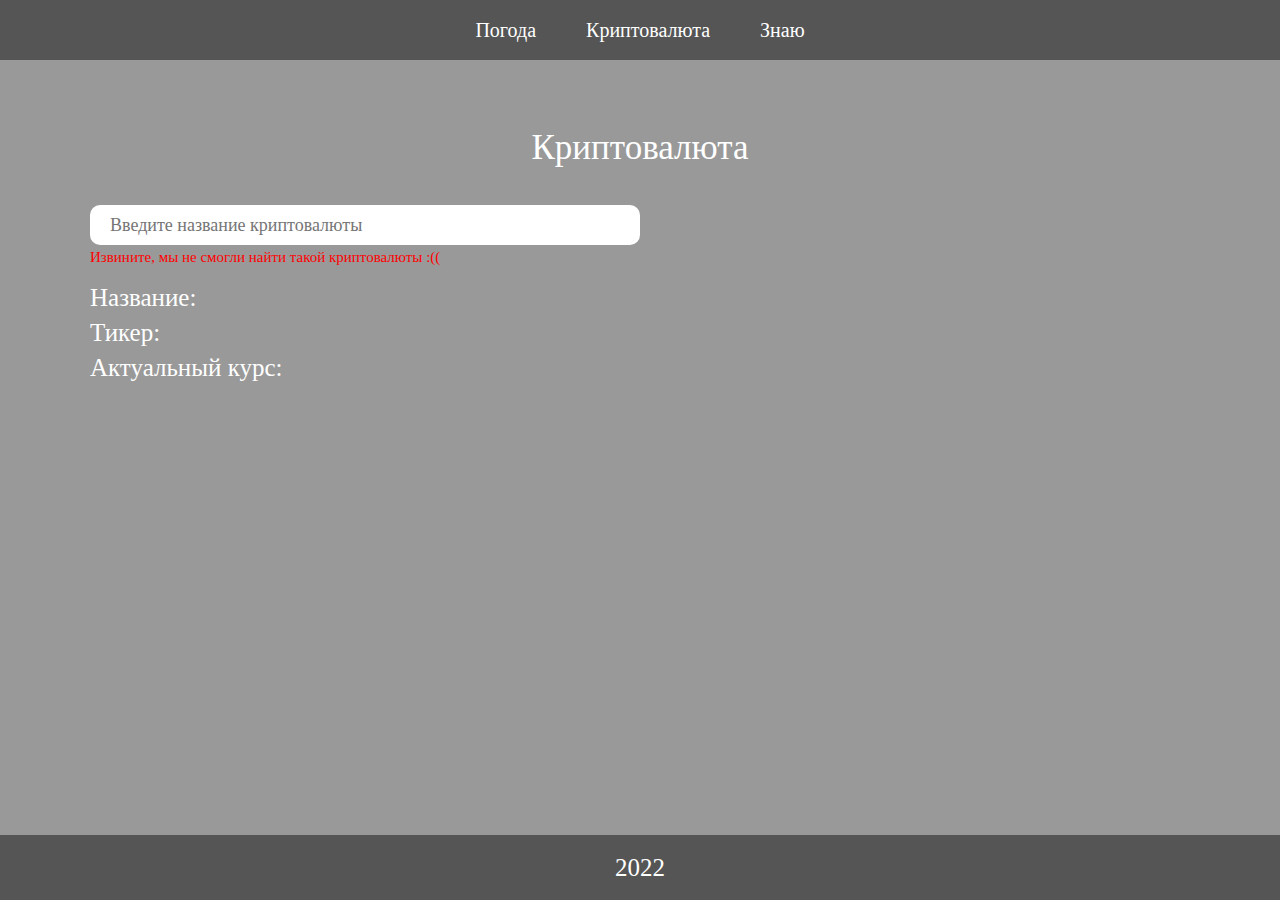
<file: crypto.html>
<!DOCTYPE html>
<html lang="ru">

<head>
  <title>Криптовалюта</title>
  <meta charset="UTF-8">
  <meta name="format-detection" content="telephone=no">
  <link rel="stylesheet" href="css/style.min.css?_v=20220314163849">
  <!-- <link rel="shortcut icon" href="img/favicon.ico"> -->
  <meta name="robots" content="noindex, nofollow">
  <meta name="viewport" content="width=device-width, initial-scale=1.0">
</head>

<body>

  <div class="wrapper">
    <header class="header">
      <div class="header__container">
        <div class="header__menu menu">
          <nav class="menu__body">
            <ul class="menu__list">
              <li class="menu__item">
                <a href="weather.html" class="menu__link">Погода</a>
              </li>
              <li class="menu__item">
                <a href="crypto.html" class="menu__link">Криптовалюта</a>
              </li>
              <li class="menu__item">
                <a href="know.html" class="menu__link">Знаю</a>
              </li>
            </ul>
          </nav>
        </div>
      </div>
    </header>
    <main class="page">
      <section class="crypto">
        <div class="crypto__container">
          <h1 class="crypto__title">Криптовалюта</h1>
          <form action="#" class="crypto__form">
            <div class="crypto__row">
              <input autocomplete="off" type="text" name="form[]" data-error="Ошибка" placeholder='Введите название криптовалюты' class="crypto__input input">
              <button class="crypto__button btn hold">Показать</button>
              <span class="crypto__error"></span>
            </div>
          </form>
          <div class="crypto__label"></div>
          <ul class="crypto__list">
            <li class="crypto__item item-crypto item-crypto_name">
              <h2 class="item-crypto__subtitle">Название:</h2>
              <p class="item-crypto__descr"></p>
            </li>
            <li class="crypto__item item-crypto item-crypto_ticker">
              <h2 class="item-crypto__subtitle">Тикер:</h2>
              <p class="item-crypto__descr"></p>
            </li>
            <li class="crypto__item item-crypto item-crypto_price">
              <h2 class="item-crypto__subtitle">Актуальный курс:</h2>
              <p class="item-crypto__descr"></p>
            </li>
          </ul>
        </div>
      </section>
    </main>
    <footer class="footer">
      <div class="footer__container">
        <p class="footer__year">2022</p>
      </div>
    </footer>
  </div>

  <!-- <script src="https://api-maps.yandex.ru/2.1/?apikey=51092280-e018-4241-bc97-180570de25d4&lang=ru_RU&_v=20220314163849"></script> -->
  <script src="js/app.min.js?_v=20220314163849"></script>

</body>

</html>
</file>
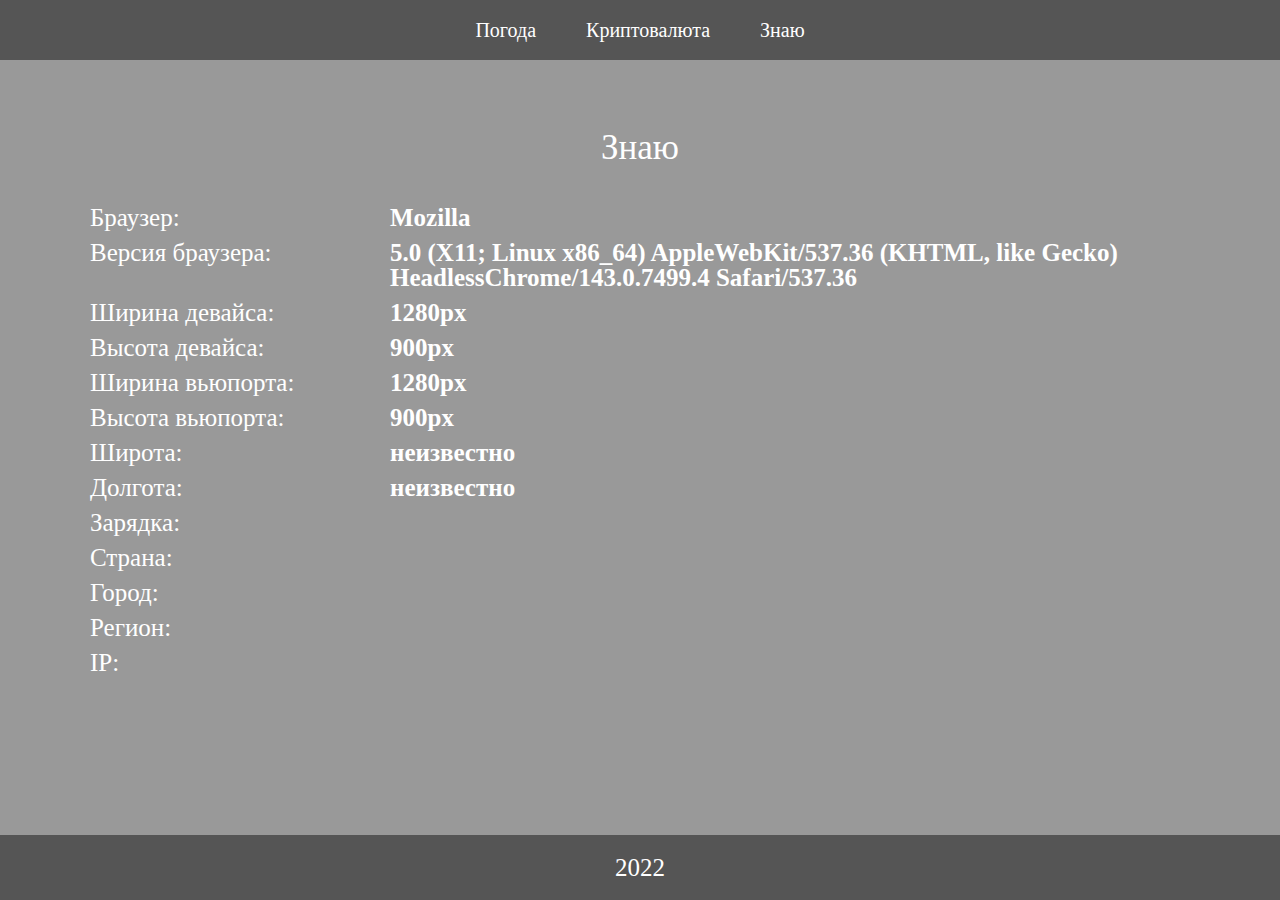
<file: know.html>
<!DOCTYPE html>
<html lang="ru">

<head>
  <title>Знаю</title>
  <meta charset="UTF-8">
  <meta name="format-detection" content="telephone=no">
  <link rel="stylesheet" href="css/style.min.css?_v=20220314163849">
  <!-- <link rel="shortcut icon" href="img/favicon.ico"> -->
  <meta name="robots" content="noindex, nofollow">
  <meta name="viewport" content="width=device-width, initial-scale=1.0">
</head>

<body>

  <div class="wrapper">
    <header class="header">
      <div class="header__container">
        <div class="header__menu menu">
          <nav class="menu__body">
            <ul class="menu__list">
              <li class="menu__item">
                <a href="weather.html" class="menu__link">Погода</a>
              </li>
              <li class="menu__item">
                <a href="crypto.html" class="menu__link">Криптовалюта</a>
              </li>
              <li class="menu__item">
                <a href="know.html" class="menu__link">Знаю</a>
              </li>
            </ul>
          </nav>
        </div>
      </div>
    </header>
    <main class="page">
      <section class="know">
        <div class="know__container">
          <h1 class="know__title">Знаю</h1>
          <ul class="know__list">
            <li class="know__item item-know item-know_browser-name">
              <h2 class="item-know__subtitle">Браузер:</h2>
              <p class="item-know__descr"></p>
            </li>
            <li class="know__item item-know item-know_browser-ver">
              <h2 class="item-know__subtitle">Версия браузера:</h2>
              <p class="item-know__descr"></p>
            </li>
            <li class="know__item item-know item-know_width-dev">
              <h2 class="item-know__subtitle">Ширина девайса:</h2>
              <p class="item-know__descr"></p>
            </li>
            <li class="know__item item-know item-know_height-dev">
              <h2 class="item-know__subtitle">Высота девайса:</h2>
              <p class="item-know__descr"></p>
            </li>
            <li class="know__item item-know item-know_width-vue">
              <h2 class="item-know__subtitle">Ширина вьюпорта:</h2>
              <p class="item-know__descr"></p>
            </li>
            <li class="know__item item-know item-know_height-vue">
              <h2 class="item-know__subtitle">Высота вьюпорта:</h2>
              <p class="item-know__descr"></p>
            </li>
            <li class="know__item item-know item-know_coord-1">
              <h2 class="item-know__subtitle">Широта:</h2>
              <p class="item-know__descr">неизвестно</p>
            </li>
            <li class="know__item item-know item-know_coord-2">
              <h2 class="item-know__subtitle">Долгота:</h2>
              <p class="item-know__descr">неизвестно</p>
            </li>
            <li class="know__item item-know item-know_battery">
              <h2 class="item-know__subtitle">Зарядка:</h2>
              <p class="item-know__descr"></p>
            </li>
            <li class="know__item item-know item-know_ip-country">
              <h2 class="item-know__subtitle">Страна:</h2>
              <p class="item-know__descr"></p>
            </li>
            <li class="know__item item-know item-know_ip-city">
              <h2 class="item-know__subtitle">Город:</h2>
              <p class="item-know__descr"></p>
            </li>
            <li class="know__item item-know item-know_ip-stateProv">
              <h2 class="item-know__subtitle">Регион:</h2>
              <p class="item-know__descr"></p>
            </li>
            <li class="know__item item-know item-know_ip">
              <h2 class="item-know__subtitle">IP:</h2>
              <p class="item-know__descr"></p>
            </li>
          </ul>
        </div>
      </section>
    </main>
    <footer class="footer">
      <div class="footer__container">
        <p class="footer__year">2022</p>
      </div>
    </footer>
  </div>

  <!-- <script src="https://api-maps.yandex.ru/2.1/?apikey=51092280-e018-4241-bc97-180570de25d4&lang=ru_RU&_v=20220314163849"></script> -->
  <script src="js/app.min.js?_v=20220314163849"></script>

</body>

</html>
</file>
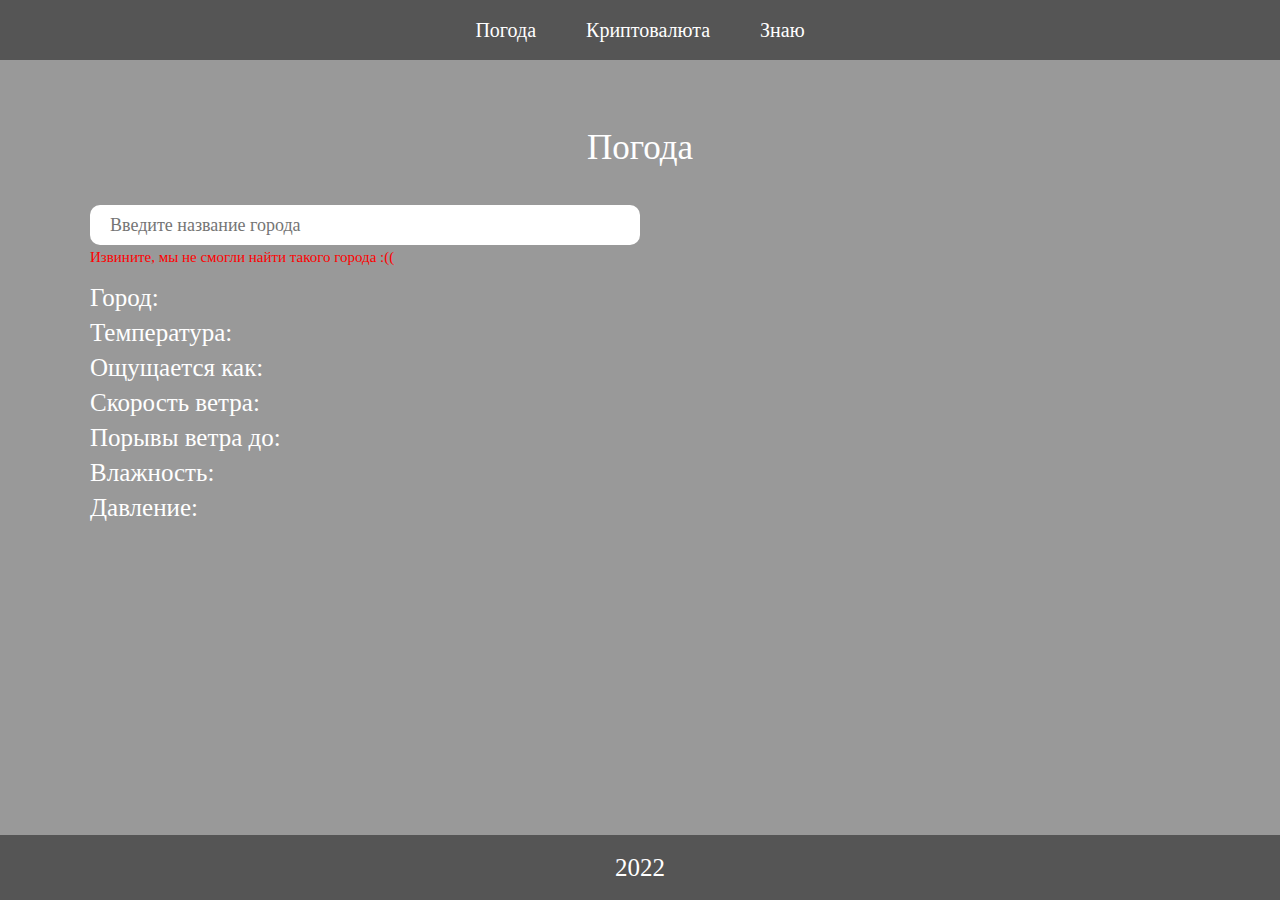
<file: weather.html>
<!DOCTYPE html>
<html lang="ru">

<head>
  <title>Погода</title>
  <meta charset="UTF-8">
  <meta name="format-detection" content="telephone=no">
  <link rel="stylesheet" href="css/style.min.css?_v=20220314163849">
  <!-- <link rel="shortcut icon" href="img/favicon.ico"> -->
  <meta name="robots" content="noindex, nofollow">
  <meta name="viewport" content="width=device-width, initial-scale=1.0">
</head>

<body>

  <div class="wrapper">
    <header class="header">
      <div class="header__container">
        <div class="header__menu menu">
          <nav class="menu__body">
            <ul class="menu__list">
              <li class="menu__item">
                <a href="weather.html" class="menu__link">Погода</a>
              </li>
              <li class="menu__item">
                <a href="crypto.html" class="menu__link">Криптовалюта</a>
              </li>
              <li class="menu__item">
                <a href="know.html" class="menu__link">Знаю</a>
              </li>
            </ul>
          </nav>
        </div>
      </div>
    </header>
    <main class="page">

      <section class="weather">
        <div class="weather__container">
          <h1 class="weather__title">Погода</h1>
          <form action="#" class="weather__form">
            <div class="weather__row">
              <input autocomplete="off" type="text" name="form[]" data-error="Ошибка" placeholder="Введите название города" class="weather__input input">
              <button class="weather__button btn hold">Показать</button>
              <span class="weather__error"></span>
            </div>
          </form>
          <div class="weather__label"></div>
          <ul class="weather__list">
            <li class="weather__item item-weather item-weather_city">
              <h2 class="item-weather__subtitle">Город:</h2>
              <p class="item-weather__descr"></p>
            </li>
            <li class="weather__item item-weather item-weather_temp">
              <h2 class="item-weather__subtitle">Температура:</h2>
              <p class="item-weather__descr"></p>
            </li>
            <li class="weather__item item-weather item-weather_feel">
              <h2 class="item-weather__subtitle">Ощущается как:</h2>
              <p class="item-weather__descr"></p>
            </li>
            <li class="weather__item item-weather item-weather_speed">
              <h2 class="item-weather__subtitle">Скорость ветра:</h2>
              <p class="item-weather__descr"></p>
            </li>
            <li class="weather__item item-weather item-weather_max-speed">
              <h2 class="item-weather__subtitle">Порывы ветра до:</h2>
              <p class="item-weather__descr"></p>
            </li>
            <li class="weather__item item-weather item-weather_humidity">
              <h2 class="item-weather__subtitle">Влажность:</h2>
              <p class="item-weather__descr"></p>
            </li>
            <li class="weather__item item-weather item-weather_pressure">
              <h2 class="item-weather__subtitle">Давление:</h2>
              <p class="item-weather__descr"></p>
            </li>
          </ul>
        </div>
      </section>

    </main>
    <footer class="footer">
      <div class="footer__container">
        <p class="footer__year">2022</p>
      </div>
    </footer>
  </div>

  <!-- <script src="https://api-maps.yandex.ru/2.1/?apikey=51092280-e018-4241-bc97-180570de25d4&lang=ru_RU&_v=20220314163849"></script> -->
  <script src="js/app.min.js?_v=20220314163849"></script>

</body>

</html>
</file>
<file: css/style.min.css>
*{padding:0;margin:0;border:0}*,:after,:before{-webkit-box-sizing:border-box;box-sizing:border-box}body,html{height:100%;min-width:320px}body{color:#000;line-height:1;font-family:Montserrat;font-size:1.25rem;-ms-text-size-adjust:100%;-moz-text-size-adjust:100%;-webkit-text-size-adjust:100%;-webkit-font-smoothing:antialiased;-moz-osx-font-smoothing:grayscale}button,input,textarea{font-family:Montserrat;font-size:inherit}button{cursor:pointer;color:inherit;background-color:inherit}a{color:inherit}a:link,a:visited{text-decoration:none}a:hover{text-decoration:none}ul li{list-style:none}img{vertical-align:top}h1,h2,h3,h4,h5,h6{font-weight:inherit;font-size:inherit}address{font-style:normal}.lock body{overflow:hidden;-ms-touch-action:none;touch-action:none}.wrapper{min-height:100%;display:-webkit-box;display:-ms-flexbox;display:flex;-webkit-box-orient:vertical;-webkit-box-direction:normal;-ms-flex-direction:column;flex-direction:column;overflow:hidden;background:#999}.wrapper>main{-webkit-box-flex:1;-ms-flex:1 1 auto;flex:1 1 auto}.wrapper>*{min-width:0}[class*=__container]{max-width:68.75rem;-webkit-box-sizing:content-box;box-sizing:content-box;margin:0 auto;padding:0 .9375rem}.header{background:#555;color:#fff;display:-webkit-box;display:-ms-flexbox;display:flex;-webkit-box-align:center;-ms-flex-align:center;align-items:center;-webkit-box-pack:center;-ms-flex-pack:center;justify-content:center}.menu__list{display:-webkit-box;display:-ms-flexbox;display:flex;-webkit-box-align:center;-ms-flex-align:center;align-items:center}.menu__link.current{text-decoration:underline}.footer{background:#555;color:#fff;display:-webkit-box;display:-ms-flexbox;display:flex;-webkit-box-align:center;-ms-flex-align:center;align-items:center;-webkit-box-pack:center;-ms-flex-pack:center;justify-content:center;font-size:1.5625rem}.weather{color:#fff}.weather__title{text-align:center}.weather__row{position:relative;display:-webkit-inline-box;display:-ms-inline-flexbox;display:inline-flex;width:50%}.weather__row::before{content:"";top:0;position:absolute;left:calc(100% + .125rem);z-index:1;height:100%;width:9.375rem;background:#999}.weather__input{width:100%;height:2.5rem;padding:0 1.25rem;border-radius:.625rem}.weather__input:focus{outline:0;-webkit-box-shadow:0 0 10px rgba(0,0,0,.7);box-shadow:0 0 10px rgba(0,0,0,.7)}.weather__button{position:absolute;right:0;top:0;height:100%;padding:0 .625rem;background:#000;border-radius:.625rem;-webkit-transition:all .3s ease 0s;-o-transition:all .3s ease 0s;transition:all .3s ease 0s;opacity:1}.weather__button.hold{right:-6.25rem;-webkit-transition:all .3s ease 0s;-o-transition:all .3s ease 0s;transition:all .3s ease 0s;opacity:0}.weather__error{position:absolute;top:100%;left:0;font-size:.9375rem;color:red;padding-top:.3125rem}.weather__label{margin-left:25%}.weather__list{width:50%}.weather__item{display:-webkit-box;display:-ms-flexbox;display:flex;-webkit-box-align:center;-ms-flex-align:center;align-items:center;width:100%;row-gap:.3125rem}.weather__item:not(:last-child){margin-bottom:.625rem}.item-weather__subtitle{-webkit-box-flex:0;-ms-flex:0 1 50%;flex:0 1 50%}.item-weather__descr{font-weight:900}.crypto{color:#fff}.crypto__title{text-align:center}.crypto__row{position:relative;display:-webkit-inline-box;display:-ms-inline-flexbox;display:inline-flex;width:50%}.crypto__row::before{content:"";top:0;position:absolute;left:calc(100% + .125rem);z-index:1;height:100%;width:9.375rem;background:#999}.crypto__input{width:100%;height:2.5rem;padding:0 1.25rem;border-radius:.625rem}.crypto__input:focus{outline:0;-webkit-box-shadow:0 0 10px rgba(0,0,0,.7);box-shadow:0 0 10px rgba(0,0,0,.7)}.crypto__button{position:absolute;right:0;top:0;height:100%;padding:0 .625rem;background:#000;border-radius:.625rem;-webkit-transition:all .3s ease 0s;-o-transition:all .3s ease 0s;transition:all .3s ease 0s;opacity:1}.crypto__button.hold{right:-6.25rem;-webkit-transition:all .3s ease 0s;-o-transition:all .3s ease 0s;transition:all .3s ease 0s;opacity:0}.crypto__error{position:absolute;top:100%;left:0;font-size:.9375rem;color:red;padding-top:.3125rem}.crypto__label{margin-left:25%}.crypto__list{width:50%}.crypto__item{display:-webkit-box;display:-ms-flexbox;display:flex;-webkit-box-align:center;-ms-flex-align:center;align-items:center;width:100%;row-gap:.3125rem}.crypto__item:not(:last-child){margin-bottom:.625rem}.item-crypto__subtitle{-webkit-box-flex:0;-ms-flex:0 1 50%;flex:0 1 50%}.item-crypto__descr{font-weight:900}.know{color:#fff}.know__title{text-align:center}.know__row{position:relative;display:-webkit-inline-box;display:-ms-inline-flexbox;display:inline-flex;width:50%}.know__row::before{content:"";top:0;position:absolute;left:calc(100% + .125rem);z-index:1;height:100%;width:9.375rem;background:#999}.know__input{width:100%;height:2.5rem;padding:0 1.25rem;border-radius:.625rem}.know__input:focus{outline:0;-webkit-box-shadow:0 0 10px rgba(0,0,0,.7);box-shadow:0 0 10px rgba(0,0,0,.7)}.know__button{position:absolute;right:0;top:0;height:100%;padding:0 .625rem;background:#000;border-radius:.625rem;-webkit-transition:all .3s ease 0s;-o-transition:all .3s ease 0s;transition:all .3s ease 0s;opacity:1}.know__button.hold{right:-6.25rem;-webkit-transition:all .3s ease 0s;-o-transition:all .3s ease 0s;transition:all .3s ease 0s;opacity:0}.know__error{position:absolute;top:100%;left:0;font-size:.9375rem;color:red;padding-top:.3125rem}.know__label{margin-left:25%}.know__item{display:-webkit-box;display:-ms-flexbox;display:flex;width:100%;row-gap:.3125rem}.know__item:not(:last-child){margin-bottom:.625rem}.item-know__subtitle{-webkit-box-flex:0;-ms-flex:0 0 18.75rem;flex:0 0 18.75rem}.item-know__descr{font-weight:900}@media (min-width:70.625em){.header{padding-top:1.25rem}.header{padding-bottom:1.25rem}.menu__list{-webkit-column-gap:3.125rem;-moz-column-gap:3.125rem;column-gap:3.125rem}.menu__link{font-size:1.25rem}.footer{padding-top:1.25rem}.footer{padding-bottom:1.25rem}.weather{padding-top:4.375rem}.weather{padding-bottom:4.375rem}.weather__title{margin-bottom:2.5rem}.weather__title{font-size:2.1875rem}.weather__form{margin-bottom:2.5rem}.weather__input{font-size:1.125rem}.weather__button{font-size:1.25rem}.weather__error{font-size:.9375rem}.weather__label{margin-bottom:1.25rem}.weather__label{font-size:1.5625rem}.weather__item{font-size:1.5625rem}.crypto{padding-top:4.375rem}.crypto{padding-bottom:4.375rem}.crypto__title{margin-bottom:2.5rem}.crypto__title{font-size:2.1875rem}.crypto__form{margin-bottom:2.5rem}.crypto__input{font-size:1.125rem}.crypto__button{font-size:1.25rem}.crypto__error{font-size:.9375rem}.crypto__label{margin-bottom:1.25rem}.crypto__label{font-size:1.5625rem}.crypto__item{font-size:1.5625rem}.know{padding-top:4.375rem}.know{padding-bottom:4.375rem}.know__title{margin-bottom:2.5rem}.know__title{font-size:2.1875rem}.know__form{margin-bottom:2.5rem}.know__input{font-size:1.125rem}.know__button{font-size:1.25rem}.know__error{font-size:.9375rem}.know__label{margin-bottom:1.25rem}.know__label{font-size:1.5625rem}.know__item{font-size:1.5625rem}}@media (max-width:20em){.header{padding-top:.9375rem}.header{padding-bottom:.9375rem}.menu__list{-webkit-column-gap:1.25rem;-moz-column-gap:1.25rem;column-gap:1.25rem}.menu__link{font-size:1.125rem}.footer{padding-top:.9375rem}.footer{padding-bottom:.9375rem}.weather{padding-top:1.5625rem}.weather{padding-bottom:1.5625rem}.weather__title{margin-bottom:.9375rem}.weather__title{font-size:1.875rem}.weather__form{margin-bottom:.9375rem}.weather__input{font-size:1rem}.weather__button{font-size:1rem}.weather__error{font-size:.75rem}.weather__label{margin-bottom:.625rem}.weather__label{font-size:1.375rem}.weather__item{font-size:1.375rem}.crypto{padding-top:1.5625rem}.crypto{padding-bottom:1.5625rem}.crypto__title{margin-bottom:.9375rem}.crypto__title{font-size:1.875rem}.crypto__form{margin-bottom:.9375rem}.crypto__input{font-size:1rem}.crypto__button{font-size:1rem}.crypto__error{font-size:.75rem}.crypto__label{margin-bottom:.625rem}.crypto__label{font-size:1.375rem}.crypto__item{font-size:1.375rem}.know{padding-top:1.5625rem}.know{padding-bottom:1.5625rem}.know__title{margin-bottom:.9375rem}.know__title{font-size:1.875rem}.know__form{margin-bottom:.9375rem}.know__input{font-size:1rem}.know__button{font-size:1rem}.know__error{font-size:.75rem}.know__label{margin-bottom:.625rem}.know__label{font-size:1.375rem}.know__item{font-size:1.375rem}}@media (max-width:61.99875em){.weather__row{width:100%}.weather__list{width:100%}.crypto__row{width:100%}.crypto__list{width:100%}.know__row{width:100%}.know__list{width:100%}}@media (max-width:29.99875em){.weather__label{text-align:center;margin-left:0}.weather__item{-webkit-box-orient:vertical;-webkit-box-direction:normal;-ms-flex-direction:column;flex-direction:column}.weather__item:not(:last-child){margin-bottom:1.25rem}.item-weather__subtitle{margin-bottom:.3125rem;-webkit-box-flex:1;-ms-flex:auto;flex:auto}.crypto__label{text-align:center;margin-left:0}.crypto__item{-webkit-box-orient:vertical;-webkit-box-direction:normal;-ms-flex-direction:column;flex-direction:column}.crypto__item:not(:last-child){margin-bottom:1.25rem}.item-crypto__subtitle{margin-bottom:.3125rem;-webkit-box-flex:1;-ms-flex:auto;flex:auto}.know__label{text-align:center;margin-left:0}.know__item{-webkit-box-orient:vertical;-webkit-box-direction:normal;-ms-flex-direction:column;flex-direction:column}.know__item:not(:last-child){margin-bottom:1.25rem}.item-know__subtitle{margin-bottom:.3125rem;-webkit-box-flex:1;-ms-flex:auto;flex:auto}}@media (min-width:20em) and (max-width:70.625em){@supports (padding-top:clamp(0.9375rem ,0.8140432099rem + 0.6172839506vw ,1.25rem)){.header{padding-top:clamp(.9375rem ,.8140432099rem + .6172839506vw ,1.25rem)}}@supports not (padding-top:clamp(0.9375rem ,0.8140432099rem + 0.6172839506vw ,1.25rem)){.header{padding-top:calc(.9375rem + .3125 * (100vw - 20rem)/ 50.625)}}@supports (padding-bottom:clamp(0.9375rem ,0.8140432099rem + 0.6172839506vw ,1.25rem)){.header{padding-bottom:clamp(.9375rem ,.8140432099rem + .6172839506vw ,1.25rem)}}@supports not (padding-bottom:clamp(0.9375rem ,0.8140432099rem + 0.6172839506vw ,1.25rem)){.header{padding-bottom:calc(.9375rem + .3125 * (100vw - 20rem)/ 50.625)}}@supports ((-moz-column-gap:clamp(1.25rem ,0.5092592593rem + 3.7037037037vw ,3.125rem)) or (column-gap:clamp(1.25rem ,0.5092592593rem + 3.7037037037vw ,3.125rem))){.menu__list{-webkit-column-gap:clamp(1.25rem ,.5092592593rem + 3.7037037037vw ,3.125rem);-moz-column-gap:clamp(1.25rem ,.5092592593rem + 3.7037037037vw ,3.125rem);column-gap:clamp(1.25rem ,.5092592593rem + 3.7037037037vw ,3.125rem)}}@supports not ((-moz-column-gap:clamp(1.25rem ,0.5092592593rem + 3.7037037037vw ,3.125rem)) or (column-gap:clamp(1.25rem ,0.5092592593rem + 3.7037037037vw ,3.125rem))){.menu__list{-webkit-column-gap:calc(1.25rem + 1.875 * (100vw - 20rem)/ 50.625);-moz-column-gap:calc(1.25rem + 1.875 * (100vw - 20rem)/ 50.625);column-gap:calc(1.25rem + 1.875 * (100vw - 20rem)/ 50.625)}}@supports (font-size:clamp(1.125rem ,1.075617284rem + 0.2469135802vw ,1.25rem)){.menu__link{font-size:clamp(1.125rem ,1.075617284rem + .2469135802vw ,1.25rem)}}@supports not (font-size:clamp(1.125rem ,1.075617284rem + 0.2469135802vw ,1.25rem)){.menu__link{font-size:calc(1.125rem + .125 * (100vw - 20rem)/ 50.625)}}@supports (padding-top:clamp(0.9375rem ,0.8140432099rem + 0.6172839506vw ,1.25rem)){.footer{padding-top:clamp(.9375rem ,.8140432099rem + .6172839506vw ,1.25rem)}}@supports not (padding-top:clamp(0.9375rem ,0.8140432099rem + 0.6172839506vw ,1.25rem)){.footer{padding-top:calc(.9375rem + .3125 * (100vw - 20rem)/ 50.625)}}@supports (padding-bottom:clamp(0.9375rem ,0.8140432099rem + 0.6172839506vw ,1.25rem)){.footer{padding-bottom:clamp(.9375rem ,.8140432099rem + .6172839506vw ,1.25rem)}}@supports not (padding-bottom:clamp(0.9375rem ,0.8140432099rem + 0.6172839506vw ,1.25rem)){.footer{padding-bottom:calc(.9375rem + .3125 * (100vw - 20rem)/ 50.625)}}@supports (padding-top:clamp(1.5625rem ,0.4513888889rem + 5.5555555556vw ,4.375rem)){.weather{padding-top:clamp(1.5625rem ,.4513888889rem + 5.5555555556vw ,4.375rem)}}@supports not (padding-top:clamp(1.5625rem ,0.4513888889rem + 5.5555555556vw ,4.375rem)){.weather{padding-top:calc(1.5625rem + 2.8125 * (100vw - 20rem)/ 50.625)}}@supports (padding-bottom:clamp(1.5625rem ,0.4513888889rem + 5.5555555556vw ,4.375rem)){.weather{padding-bottom:clamp(1.5625rem ,.4513888889rem + 5.5555555556vw ,4.375rem)}}@supports not (padding-bottom:clamp(1.5625rem ,0.4513888889rem + 5.5555555556vw ,4.375rem)){.weather{padding-bottom:calc(1.5625rem + 2.8125 * (100vw - 20rem)/ 50.625)}}@supports (margin-bottom:clamp(0.9375rem ,0.3202160494rem + 3.0864197531vw ,2.5rem)){.weather__title{margin-bottom:clamp(.9375rem ,.3202160494rem + 3.0864197531vw ,2.5rem)}}@supports not (margin-bottom:clamp(0.9375rem ,0.3202160494rem + 3.0864197531vw ,2.5rem)){.weather__title{margin-bottom:calc(.9375rem + 1.5625 * (100vw - 20rem)/ 50.625)}}@supports (font-size:clamp(1.875rem ,1.7515432099rem + 0.6172839506vw ,2.1875rem)){.weather__title{font-size:clamp(1.875rem ,1.7515432099rem + .6172839506vw ,2.1875rem)}}@supports not (font-size:clamp(1.875rem ,1.7515432099rem + 0.6172839506vw ,2.1875rem)){.weather__title{font-size:calc(1.875rem + .3125 * (100vw - 20rem)/ 50.625)}}@supports (margin-bottom:clamp(0.9375rem ,0.3202160494rem + 3.0864197531vw ,2.5rem)){.weather__form{margin-bottom:clamp(.9375rem ,.3202160494rem + 3.0864197531vw ,2.5rem)}}@supports not (margin-bottom:clamp(0.9375rem ,0.3202160494rem + 3.0864197531vw ,2.5rem)){.weather__form{margin-bottom:calc(.9375rem + 1.5625 * (100vw - 20rem)/ 50.625)}}@supports (font-size:clamp(1rem ,0.950617284rem + 0.2469135802vw ,1.125rem)){.weather__input{font-size:clamp(1rem ,.950617284rem + .2469135802vw ,1.125rem)}}@supports not (font-size:clamp(1rem ,0.950617284rem + 0.2469135802vw ,1.125rem)){.weather__input{font-size:calc(1rem + .125 * (100vw - 20rem)/ 50.625)}}@supports (font-size:clamp(1rem ,0.9012345679rem + 0.4938271605vw ,1.25rem)){.weather__button{font-size:clamp(1rem ,.9012345679rem + .4938271605vw ,1.25rem)}}@supports not (font-size:clamp(1rem ,0.9012345679rem + 0.4938271605vw ,1.25rem)){.weather__button{font-size:calc(1rem + .25 * (100vw - 20rem)/ 50.625)}}@supports (font-size:clamp(0.75rem ,0.6759259259rem + 0.3703703704vw ,0.9375rem)){.weather__error{font-size:clamp(.75rem ,.6759259259rem + .3703703704vw ,.9375rem)}}@supports not (font-size:clamp(0.75rem ,0.6759259259rem + 0.3703703704vw ,0.9375rem)){.weather__error{font-size:calc(.75rem + .1875 * (100vw - 20rem)/ 50.625)}}@supports (margin-bottom:clamp(0.625rem ,0.3780864198rem + 1.2345679012vw ,1.25rem)){.weather__label{margin-bottom:clamp(.625rem ,.3780864198rem + 1.2345679012vw ,1.25rem)}}@supports not (margin-bottom:clamp(0.625rem ,0.3780864198rem + 1.2345679012vw ,1.25rem)){.weather__label{margin-bottom:calc(.625rem + .625 * (100vw - 20rem)/ 50.625)}}@supports (font-size:clamp(1.375rem ,1.3009259259rem + 0.3703703704vw ,1.5625rem)){.weather__label{font-size:clamp(1.375rem ,1.3009259259rem + .3703703704vw ,1.5625rem)}}@supports not (font-size:clamp(1.375rem ,1.3009259259rem + 0.3703703704vw ,1.5625rem)){.weather__label{font-size:calc(1.375rem + .1875 * (100vw - 20rem)/ 50.625)}}@supports (font-size:clamp(1.375rem ,1.3009259259rem + 0.3703703704vw ,1.5625rem)){.weather__item{font-size:clamp(1.375rem ,1.3009259259rem + .3703703704vw ,1.5625rem)}}@supports not (font-size:clamp(1.375rem ,1.3009259259rem + 0.3703703704vw ,1.5625rem)){.weather__item{font-size:calc(1.375rem + .1875 * (100vw - 20rem)/ 50.625)}}@supports (padding-top:clamp(1.5625rem ,0.4513888889rem + 5.5555555556vw ,4.375rem)){.crypto{padding-top:clamp(1.5625rem ,.4513888889rem + 5.5555555556vw ,4.375rem)}}@supports not (padding-top:clamp(1.5625rem ,0.4513888889rem + 5.5555555556vw ,4.375rem)){.crypto{padding-top:calc(1.5625rem + 2.8125 * (100vw - 20rem)/ 50.625)}}@supports (padding-bottom:clamp(1.5625rem ,0.4513888889rem + 5.5555555556vw ,4.375rem)){.crypto{padding-bottom:clamp(1.5625rem ,.4513888889rem + 5.5555555556vw ,4.375rem)}}@supports not (padding-bottom:clamp(1.5625rem ,0.4513888889rem + 5.5555555556vw ,4.375rem)){.crypto{padding-bottom:calc(1.5625rem + 2.8125 * (100vw - 20rem)/ 50.625)}}@supports (margin-bottom:clamp(0.9375rem ,0.3202160494rem + 3.0864197531vw ,2.5rem)){.crypto__title{margin-bottom:clamp(.9375rem ,.3202160494rem + 3.0864197531vw ,2.5rem)}}@supports not (margin-bottom:clamp(0.9375rem ,0.3202160494rem + 3.0864197531vw ,2.5rem)){.crypto__title{margin-bottom:calc(.9375rem + 1.5625 * (100vw - 20rem)/ 50.625)}}@supports (font-size:clamp(1.875rem ,1.7515432099rem + 0.6172839506vw ,2.1875rem)){.crypto__title{font-size:clamp(1.875rem ,1.7515432099rem + .6172839506vw ,2.1875rem)}}@supports not (font-size:clamp(1.875rem ,1.7515432099rem + 0.6172839506vw ,2.1875rem)){.crypto__title{font-size:calc(1.875rem + .3125 * (100vw - 20rem)/ 50.625)}}@supports (margin-bottom:clamp(0.9375rem ,0.3202160494rem + 3.0864197531vw ,2.5rem)){.crypto__form{margin-bottom:clamp(.9375rem ,.3202160494rem + 3.0864197531vw ,2.5rem)}}@supports not (margin-bottom:clamp(0.9375rem ,0.3202160494rem + 3.0864197531vw ,2.5rem)){.crypto__form{margin-bottom:calc(.9375rem + 1.5625 * (100vw - 20rem)/ 50.625)}}@supports (font-size:clamp(1rem ,0.950617284rem + 0.2469135802vw ,1.125rem)){.crypto__input{font-size:clamp(1rem ,.950617284rem + .2469135802vw ,1.125rem)}}@supports not (font-size:clamp(1rem ,0.950617284rem + 0.2469135802vw ,1.125rem)){.crypto__input{font-size:calc(1rem + .125 * (100vw - 20rem)/ 50.625)}}@supports (font-size:clamp(1rem ,0.9012345679rem + 0.4938271605vw ,1.25rem)){.crypto__button{font-size:clamp(1rem ,.9012345679rem + .4938271605vw ,1.25rem)}}@supports not (font-size:clamp(1rem ,0.9012345679rem + 0.4938271605vw ,1.25rem)){.crypto__button{font-size:calc(1rem + .25 * (100vw - 20rem)/ 50.625)}}@supports (font-size:clamp(0.75rem ,0.6759259259rem + 0.3703703704vw ,0.9375rem)){.crypto__error{font-size:clamp(.75rem ,.6759259259rem + .3703703704vw ,.9375rem)}}@supports not (font-size:clamp(0.75rem ,0.6759259259rem + 0.3703703704vw ,0.9375rem)){.crypto__error{font-size:calc(.75rem + .1875 * (100vw - 20rem)/ 50.625)}}@supports (margin-bottom:clamp(0.625rem ,0.3780864198rem + 1.2345679012vw ,1.25rem)){.crypto__label{margin-bottom:clamp(.625rem ,.3780864198rem + 1.2345679012vw ,1.25rem)}}@supports not (margin-bottom:clamp(0.625rem ,0.3780864198rem + 1.2345679012vw ,1.25rem)){.crypto__label{margin-bottom:calc(.625rem + .625 * (100vw - 20rem)/ 50.625)}}@supports (font-size:clamp(1.375rem ,1.3009259259rem + 0.3703703704vw ,1.5625rem)){.crypto__label{font-size:clamp(1.375rem ,1.3009259259rem + .3703703704vw ,1.5625rem)}}@supports not (font-size:clamp(1.375rem ,1.3009259259rem + 0.3703703704vw ,1.5625rem)){.crypto__label{font-size:calc(1.375rem + .1875 * (100vw - 20rem)/ 50.625)}}@supports (font-size:clamp(1.375rem ,1.3009259259rem + 0.3703703704vw ,1.5625rem)){.crypto__item{font-size:clamp(1.375rem ,1.3009259259rem + .3703703704vw ,1.5625rem)}}@supports not (font-size:clamp(1.375rem ,1.3009259259rem + 0.3703703704vw ,1.5625rem)){.crypto__item{font-size:calc(1.375rem + .1875 * (100vw - 20rem)/ 50.625)}}@supports (padding-top:clamp(1.5625rem ,0.4513888889rem + 5.5555555556vw ,4.375rem)){.know{padding-top:clamp(1.5625rem ,.4513888889rem + 5.5555555556vw ,4.375rem)}}@supports not (padding-top:clamp(1.5625rem ,0.4513888889rem + 5.5555555556vw ,4.375rem)){.know{padding-top:calc(1.5625rem + 2.8125 * (100vw - 20rem)/ 50.625)}}@supports (padding-bottom:clamp(1.5625rem ,0.4513888889rem + 5.5555555556vw ,4.375rem)){.know{padding-bottom:clamp(1.5625rem ,.4513888889rem + 5.5555555556vw ,4.375rem)}}@supports not (padding-bottom:clamp(1.5625rem ,0.4513888889rem + 5.5555555556vw ,4.375rem)){.know{padding-bottom:calc(1.5625rem + 2.8125 * (100vw - 20rem)/ 50.625)}}@supports (margin-bottom:clamp(0.9375rem ,0.3202160494rem + 3.0864197531vw ,2.5rem)){.know__title{margin-bottom:clamp(.9375rem ,.3202160494rem + 3.0864197531vw ,2.5rem)}}@supports not (margin-bottom:clamp(0.9375rem ,0.3202160494rem + 3.0864197531vw ,2.5rem)){.know__title{margin-bottom:calc(.9375rem + 1.5625 * (100vw - 20rem)/ 50.625)}}@supports (font-size:clamp(1.875rem ,1.7515432099rem + 0.6172839506vw ,2.1875rem)){.know__title{font-size:clamp(1.875rem ,1.7515432099rem + .6172839506vw ,2.1875rem)}}@supports not (font-size:clamp(1.875rem ,1.7515432099rem + 0.6172839506vw ,2.1875rem)){.know__title{font-size:calc(1.875rem + .3125 * (100vw - 20rem)/ 50.625)}}@supports (margin-bottom:clamp(0.9375rem ,0.3202160494rem + 3.0864197531vw ,2.5rem)){.know__form{margin-bottom:clamp(.9375rem ,.3202160494rem + 3.0864197531vw ,2.5rem)}}@supports not (margin-bottom:clamp(0.9375rem ,0.3202160494rem + 3.0864197531vw ,2.5rem)){.know__form{margin-bottom:calc(.9375rem + 1.5625 * (100vw - 20rem)/ 50.625)}}@supports (font-size:clamp(1rem ,0.950617284rem + 0.2469135802vw ,1.125rem)){.know__input{font-size:clamp(1rem ,.950617284rem + .2469135802vw ,1.125rem)}}@supports not (font-size:clamp(1rem ,0.950617284rem + 0.2469135802vw ,1.125rem)){.know__input{font-size:calc(1rem + .125 * (100vw - 20rem)/ 50.625)}}@supports (font-size:clamp(1rem ,0.9012345679rem + 0.4938271605vw ,1.25rem)){.know__button{font-size:clamp(1rem ,.9012345679rem + .4938271605vw ,1.25rem)}}@supports not (font-size:clamp(1rem ,0.9012345679rem + 0.4938271605vw ,1.25rem)){.know__button{font-size:calc(1rem + .25 * (100vw - 20rem)/ 50.625)}}@supports (font-size:clamp(0.75rem ,0.6759259259rem + 0.3703703704vw ,0.9375rem)){.know__error{font-size:clamp(.75rem ,.6759259259rem + .3703703704vw ,.9375rem)}}@supports not (font-size:clamp(0.75rem ,0.6759259259rem + 0.3703703704vw ,0.9375rem)){.know__error{font-size:calc(.75rem + .1875 * (100vw - 20rem)/ 50.625)}}@supports (margin-bottom:clamp(0.625rem ,0.3780864198rem + 1.2345679012vw ,1.25rem)){.know__label{margin-bottom:clamp(.625rem ,.3780864198rem + 1.2345679012vw ,1.25rem)}}@supports not (margin-bottom:clamp(0.625rem ,0.3780864198rem + 1.2345679012vw ,1.25rem)){.know__label{margin-bottom:calc(.625rem + .625 * (100vw - 20rem)/ 50.625)}}@supports (font-size:clamp(1.375rem ,1.3009259259rem + 0.3703703704vw ,1.5625rem)){.know__label{font-size:clamp(1.375rem ,1.3009259259rem + .3703703704vw ,1.5625rem)}}@supports not (font-size:clamp(1.375rem ,1.3009259259rem + 0.3703703704vw ,1.5625rem)){.know__label{font-size:calc(1.375rem + .1875 * (100vw - 20rem)/ 50.625)}}@supports (font-size:clamp(1.375rem ,1.3009259259rem + 0.3703703704vw ,1.5625rem)){.know__item{font-size:clamp(1.375rem ,1.3009259259rem + .3703703704vw ,1.5625rem)}}@supports not (font-size:clamp(1.375rem ,1.3009259259rem + 0.3703703704vw ,1.5625rem)){.know__item{font-size:calc(1.375rem + .1875 * (100vw - 20rem)/ 50.625)}}}@media (any-hover:hover){.menu__link:hover{text-decoration:underline}.weather__button:hover{background:rgba(0,0,0,.7)}.crypto__button:hover{background:rgba(0,0,0,.7)}.know__button:hover{background:rgba(0,0,0,.7)}}
</file>
